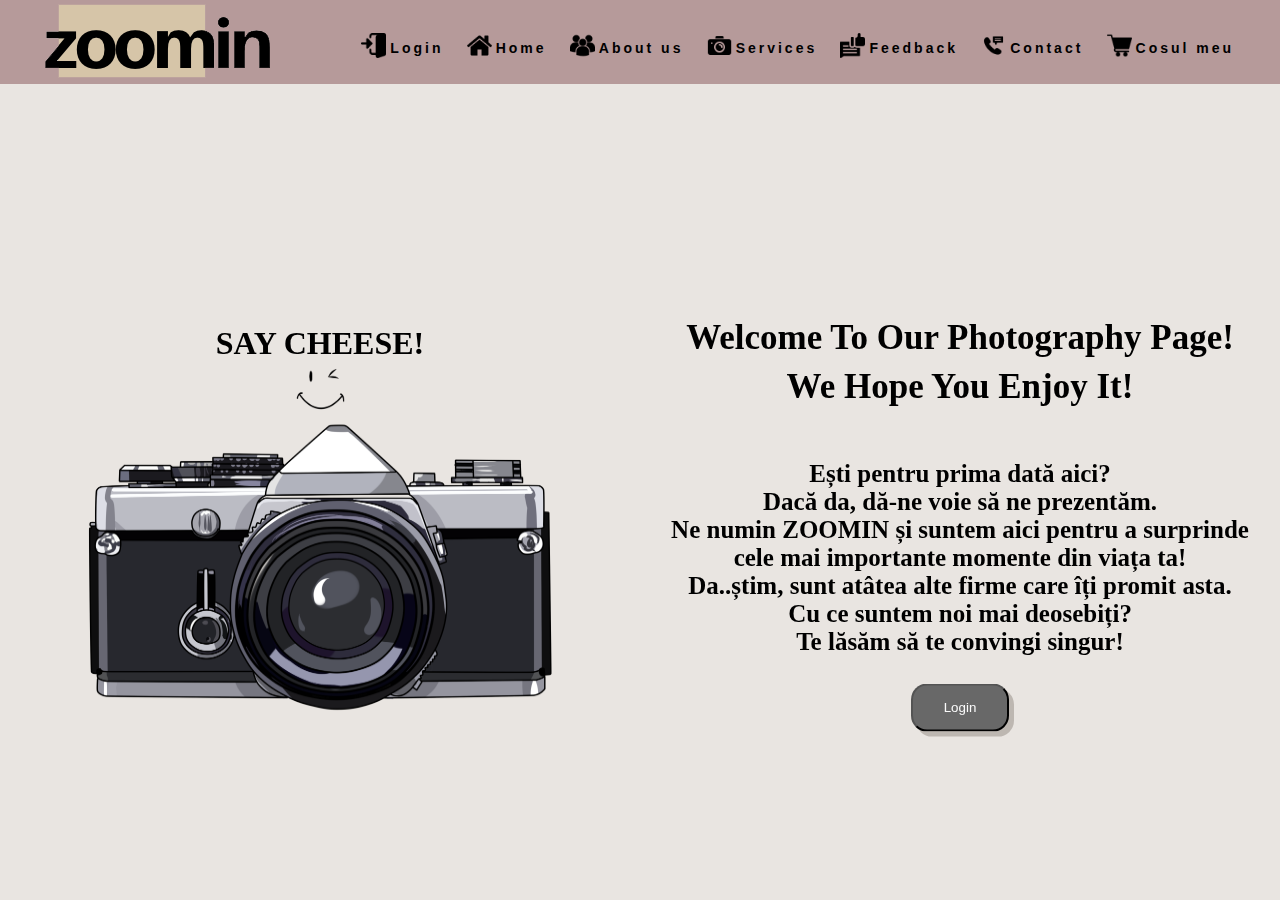
<file: Licenta.html>
﻿<!DOCTYPE html>

<html lang="en" xmlns="http://www.w3.org/1999/xhtml">
  <head>
    <meta charset="utf-8" />
    <meta name="viewport" content="width=device-width, initial-scale=1" />
    <title>Home</title>
    <link rel="stylesheet" href="style.css" />
  </head>
  <body>
    <!--menu bar-->
    <nav>
      <div class="logo">
        <img src="poze/icon.png" />
      </div>
      <ul class="nav-links">
        <li>
          <img
            class="icon2"
            src="poze\login.png"
            alt="login icon"
            style="width: 25px; height: 25px"
          /><a href="Login.html">Login</a>
        </li>
        <li>
          <img
            class="icon2"
            src="poze\home.png"
            alt="home icon"
            style="width: 25px; height: 25px"
          /><a href="Licenta.html">Home</a>
        </li>
        <li>
          <img
            class="icon2"
            src="poze\about.png"
            alt="about us icon"
            style="width: 25px; height: 25px"
          /><a href="AboutUs.php">About us</a>
        </li>
        <li>
          <img
            class="icon2"
            src="poze\camera.png"
            alt="services icon"
            style="width: 25px; height: 25px"
          /><a href="Services.php">Services</a>
        </li>
        <li>
          <img
            class="icon2"
            src="poze\feedback.png"
            alt="feedback icon"
            style="width: 25px; height: 25px"
          /><a href="Feedback.php">Feedback</a>
        </li>
        <li>
          <img
            class="icon2"
            src="poze\contact.png"
            alt="contact icon"
            style="width: 25px; height: 25px"
          /><a href="Contact.php">Contact</a>
        </li>
        <li>
          <img
            class="icon2"
            src="poze\cart.png"
            alt="cart icon"
            style="width: 25px; height: 25px"
          /><a href="Cos.html">Cosul meu</a>
        </li>
      </ul>
      <div class="burger">
        <!--aici se afla cele 3 liniute care apar pe marginea din dreapta la varianta mobile-->
        <div class="line1"></div>
        <div class="line2"></div>
        <div class="line3"></div>
      </div>
    </nav>
    <script src="navigation.js"></script>
    <!--home section-->
    <div class="split left">
      <div class="centered">
        <h1>SAY CHEESE!</h1>
        <img class="smilephoto" src="poze\smile1.png" alt="smile image" />
        <img class="cameraphoto" src="poze\cameraph.png" alt="camera image" />
      </div>
    </div>
    <div class="split right">
      <div class="centered">
        <h1 class="big-title">
          Welcome to our photography page!<br />
          We hope you enjoy it!
          <br /><br />
        </h1>
        <h4 class="texthome">
          Ești pentru prima dată aici? <br />Dacă da, dă-ne voie să ne
          prezentăm.<br />Ne numin ZOOMIN și suntem aici pentru a surprinde cele
          mai importante momente din viața ta! <br />Da..știm, sunt atâtea alte
          firme care îți promit asta.<br />Cu ce suntem noi mai deosebiți?
          <br />Te lăsăm să te convingi singur! <br /><br />
        </h4>
        <div class="homelogin">
          <input
            type="button"
            value="Login"
            class="butonhome"
            onclick="location.href='Login.html';"
          />
        </div>
      </div>
    </div>
  </body>
</html>
</file>
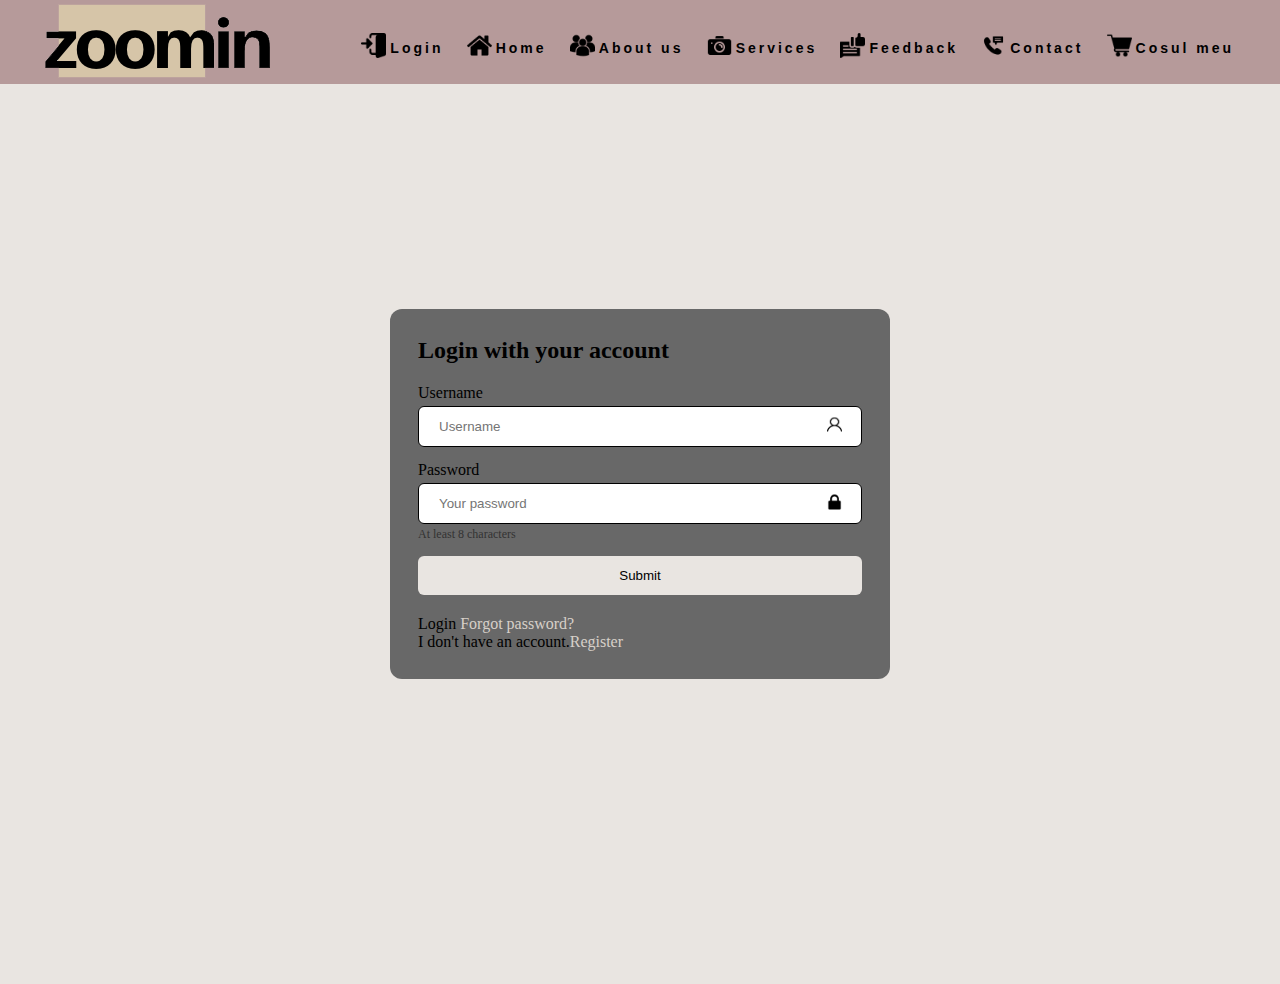
<file: Login.html>
﻿<!DOCTYPE html>

<html lang="en" xmlns="http://www.w3.org/1999/xhtml">
  <head>
    <meta charset="utf-8" />
    <meta name="viewport" content="width=device-width, initial-scale=1" />
    <link
      href="https://unpkg.com/boxicons@2.1.2/css/boxicons.min.css"
      rel="stylesheet"
    />
    <title>Login</title>
    <link rel="stylesheet" href="style.css" />
  </head>
  <body class="loginbody">
    <!--menu bar-->
    <nav>
      <div class="logo">
        <img src="poze/icon.png" />
      </div>
      <ul class="nav-links">
        <li>
          <img
            class="icon2"
            src="poze\login.png"
            alt="login icon"
            style="width: 25px; height: 25px"
          /><a href="Login.html">Login</a>
        </li>
        <li>
          <img
            class="icon2"
            src="poze\home.png"
            alt="home icon"
            style="width: 25px; height: 25px"
          /><a href="Licenta.html">Home</a>
        </li>
        <li>
          <img
            class="icon2"
            src="poze\about.png"
            alt="about us icon"
            style="width: 25px; height: 25px"
          /><a href="AboutUs.php">About us</a>
        </li>
        <li>
          <img
            class="icon2"
            src="poze\camera.png"
            alt="services icon"
            style="width: 25px; height: 25px"
          /><a href="Services.php">Services</a>
        </li>
        <li>
          <img
            class="icon2"
            src="poze\feedback.png"
            alt="feedback icon"
            style="width: 25px; height: 25px"
          /><a href="Feedback.php">Feedback</a>
        </li>
        <li>
          <img
            class="icon2"
            src="poze\contact.png"
            alt="contact icon"
            style="width: 25px; height: 25px"
          /><a href="Contact.php">Contact</a>
        </li>
        <li>
          <img
            class="icon2"
            src="poze\cart.png"
            alt="cart icon"
            style="width: 25px; height: 25px"
          /><a href="Cos.php">Cosul meu</a>
        </li>
      </ul>
      <div class="burger">
        <!--aici se afla cele 3 liniute care apar pe marginea din dreapta la varianta mobile-->
        <div class="line1"></div>
        <div class="line2"></div>
        <div class="line3"></div>
      </div>
    </nav>
    <script src="navigation.js"></script>
    <!--login section-->
    <section class="loginsection">
      <div class="container1">
        <form
          action="Login.php"
          class="login active"
          method="post"
          autocomplete="off"
        >
          <h2 class="titlu">Login with your account</h2>
          <!--<div class="form-group">
                        <label for="email">Email</label>
                        <div class="input-group">
                            <input type="email" id="email" placeholder="Email adress" />
                            <i class='bx bx-envelope'></i>
                        </div>
                </div>-->
          <div class="form-group">
            <label for="username">Username</label>
            <div class="input-group">
              <input
                type="text"
                name="username"
                id="username"
                placeholder="Username"
              />
              <i> <img src="poze/user-img.png" width="15px" /></i>
            </div>
          </div>
          <div class="form-group">
            <label for="password">Password</label>
            <div class="input-group">
              <input
                type="password"
                name="password"
                pattern=".{8,}"
                id="password"
                placeholder="Your password"
              />
              <i><img src="poze/lock-img.png" width="15px" /></i>
            </div>
            <span class="help-text">At least 8 characters</span>
          </div>
          <input type="submit" class="btn-submit" />Login
          <a href="#" class="login-buttons">Forgot password?</a>
          <p>
            I don't have an account.<a
              href="#"
              onclick="switchForm('register',event)"
              class="login-buttons"
              >Register</a
            >
          </p>
        </form>

        <form
          action="Registration.php"
          class="register"
          method="post"
          autocomplete="off"
        >
          <h2 class="titlu">Register your account</h2>
          <div class="form-group">
            <label for="username">Username</label>
            <div class="input-group">
              <input
                type="text"
                id="username"
                name="username"
                placeholder="Username"
              />
              <i><img src="poze/user-img.png" width="15px" /></i>
            </div>
          </div>
          <div class="form-group">
            <label for="email">Email</label>
            <div class="input-group">
              <input
                type="email"
                id="email"
                name="email"
                placeholder="Email adress"
              />
              <i><img src="poze/mail-icon.png" width="15px" /></i>
            </div>
          </div>
          <div class="form-group">
            <label for="password">Password</label>
            <div class="input-group">
              <input
                type="password"
                name="password"
                pattern=".{8,}"
                id="password"
                placeholder="Your password"
              />
              <i><img src="poze/lock-img.png" width="15px" /></i>
            </div>
            <span class="help-text">At least 8 characters</span>
          </div>
          <!-- <div class="form-group">
                    <label for="password">Confirm password</label>
                    <div class="input-group">
                        <input type="password" id="confirm-password" name="password" placeholder="Enter password again" />
                        <i class='bx bx-lock-alt'></i>
                    </div>
                            <span class="help-text">Confirm password must be the same with password</span>
                </div>-->
          <input type="submit" class="btn-submit" />Register
          <p>
            I already have an account.<a
              class="login-buttons"
              href="#"
              onclick="switchForm('login',event)"
              >Login</a
            >
          </p>
        </form>
      </div>
    </section>
    <script src="login.js"></script>
  </body>
</html>
</file>
<file: style.css>
﻿* {
    padding: 0;
    margin: 0;
    box-sizing: border-box;
}

body {
    overflow-x: hidden;
    /*sa ascundem bara de scroll stanga dreapta de jos*/
    background-color: #e9e5e1;
}

/*menu bar*/
nav {
    display: flex;
    justify-content: space-around;
    align-items: center;
    min-height: 8vh;
    background-color: #B69A9A;
    font-family: Verdana, Geneva, Tahoma, sans-serif;
}

.logo {
    /*pentru cand o sa am un logo, acum fac dupa tutorialul responsive navigation bar tutorial*/
    margin-top: 3px;
    color: rgb(0, 0, 0);
    text-transform: uppercase;
    letter-spacing: 5px;
    font-size: 20px;
}

.nav-links {
    display: flex;
    justify-content: space-around;
    width: 70%;
}

.nav-links li {
    list-style: none;
}

.nav-links a {
    color: rgb(0, 0, 0);
    text-decoration: none;
    letter-spacing: 3px;
    font-weight: bold;
    font-size: 14px;
}

.burger {
    display: none;
    cursor: pointer;
}

.burger div {
    width: 25px;
    height: 3px;
    background-color: rgb(0, 0, 0);
    margin: 5px;
    transition: all 0.3s ease;
}

li a {
    transition: all ease-in-out 250ms;
}

li a:hover {
    color: white;
    transition: all ease-in-out 250ms;
}

@media screen and (max-width:1024px) {
    .nav-links {
        width: 60%;
        /*ca atunci cand se face pagina mai mica sa existe spatiu mai mare intre cuvintele care reprezinta paginile*/
    }
}

@media screen and (max-width:768px) {
    body {
        overflow-x: hidden;
    }

    .nav-links {
        position: absolute;
        right: 0px;
        height: 92vh;
        top: 8vh;
        background-color: #B69A9A;
        display: flex;
        flex-direction: column;
        align-items: center;
        width: 20%;
        transform: translateX(100%);
        transition: transform 0.5s ease-in;
        z-index: 99999;
    }

    .nav-links li {
        opacity: 0;
    }

    .burger {
        display: block;
    }
}

.nav-active {
    transform: translateX(0%);
}

/*creem animatie pentru bara de navigare din dreapta*/
@keyframes navLinkFade {
    from {
        opacity: 0;
        transform: translateX(50px);
    }

    to {
        opacity: 1;
        transform: translateX(0px);
    }
}

/*ca sa tranformam burgerul in X*/
.toggle .line1 {
    transform: rotate(-45deg) translate(-5px, 6px);
}

.toggle .line2 {
    opacity: 0;
}

.toggle .line3 {
    transform: rotate(45deg) translate(-5px, -6px);
}

.icon2 {
    position: relative;
    top: 5px;
    left: 4px;
    margin-right: 8px;
}

/*home*/
.butonhome {
    display: inline-block;
    padding: 0.9rem 1.9rem;
    color: #fafafa;
    background-color: darkblue;
    border-radius: 16px;
    text-transform: capitalize;
    transition: 0.3s;
}

.butonhome:hover {
    background-color: #149279;
}

.split {
    height: 100%;
    width: 50%;
    top: 8vh;
    position: fixed;
    z-index: 0;
    padding-top: 20px;
}

.left {
    left: 0;
}

.right {
    right: 0;
}

.centered {
    position: absolute;
    top: 50%;
    left: 50%;
    transform: translate(-50%, -50%);
    text-align: center;
}

.centered .cameraphoto {
    height: 300px;
    width: 500px;
}

.centered .smilephoto {
    height: 50px;
    width: 50px;
}

.big-title {
    width: 600px;
    font-size: 35px;
    color: black;
    text-transform: capitalize;
    line-height: 1.4;
}

.text {
    color: rgba(0, 0, 0, 0.2);
    font-size: 18px;
    margin: 30px 0 40px;
    max-width: 600px;
    line-height: 2.3;
}

.homelogin .butonhome {
    background-color: #686868;
    box-shadow: 5px 5px #bdb7b1;
}

@media screen and (max-width: 1200px) {
    split {
        width: 90%;
        min-width: auto;
        margin: 20px;
        box-shadow: 0 20px 50px rgba(0, 0, 0, 0.2);
    }

    .left {
        top: 50%;
        left: 25%;
        top: 0;
        height: 550px;
        position: relative;
    }

    .right {
        top: 50%;
        /*left: 35%; */
        position: relative;
        width: calc(100% - 350px);
        padding-left: 0px;
        margin-left: 0px;
        padding: 40px;
        height: 550px;
    }
}

@media screen and (max-width: 1200px) {
    .right {
        width: 100%;
        height: auto;
    }
}

/*login*/
.login-buttons {
    /*pentru forgot password si register*/
    color: #d7d0c8;
    transition: all.3s ease;
    text-decoration: none;
}

.login-buttons:hover {
    color: white;
}

.loginsection {
    display: flex;
    justify-content: center;
    align-items: center;
    min-height: 100vh;
    /*margin-top: -40px;*/
}

.container1 {
    max-width: 500px;
    width: 100%;
    position: relative;
}

.login,
.register {
    width: 100%;
    padding: 28px;
    border-radius: 12px;
    background: #686868;
    position: absolute;
    top: 50%;
    transform: translateY(-50%) scale(.8);
    opacity: 0;
    z-index: 100;
    transition: all .3s ease;
    transition-delay: 0s;
    margin-top: -40px;
}

.login,
.register.active {
    transform: translateY(-50%);
    opacity: 1;
    z-index: 200;
    transition-delay: .3s;
}

.titlu {
    font-size: 24px;
    font-weight: 600;
    margin-bottom: 20px;
}

.form-group {
    margin-bottom: 14px;
}

.form-group label {
    display: inline-block;
    margin-bottom: 4px;
}

.input-group {
    width: 100%;
    position: relative;
}

.input-group input {
    padding: 12px 40px 12px 20px;
    outline: none;
    border-radius: 6px;
    border: 1px solid black;
    width: 100%;
    transition: all.3s ease;
}

/*Validation*/
.input-group input:focus,
.input-group input:not(:placeholder-shown) {
    /*sa se coloreze partea de input cand introducem ceva la email si parola*/
    border-color: darkblue;
    background: #e5cde5;
}

.input-group input:focus {
    /*sa se faca un efect de hover cand punem input la email si parola*/
    box-shadow: 0 0 0 4px #149279;
}

.input-group input:valid:not(:placeholder:shown) {
    border-color: #2fad0d;
}

.input-group input:valid:not(:placeholder:shown) {
    border-color: #e32525;
}

.input-group input:focus:valid {
    box-shadow: 0 0 0 4px #2fad0d;
}

.input-group input:focus:invalid {
    box-shadow: 0 0 0 4px #e32525;
}

.input-group i {
    position: absolute;
    top: 50%;
    transform: translateY(-50%);
    right: 20px;
    color: black;
    pointer-events: none;
    transition: all.3s ease;
}

.form-group .help-text {
    font-size: 12px;
    color: #333;
}

.btn-submit {
    padding: 12px 0;
    display: block;
    width: 100%;
    color: black;
    border-radius: 6px;
    cursor: pointer;
    transition: all .3s ease;
    border: none;
    font-weight: 500;
    background: #e9e5e1;
    margin-bottom: 20px;
}

.btn-submit:hover {
    background: #BDB7B1;
}

/*about us*/
.section2 {
    font-size: 10px;
    font-family: Rockwell;
    padding: 160px 0;
}

.heading {
    /*meet the team*/
    text-transform: uppercase;
    font-size: 50px;
    letter-spacing: 3px;
    margin-top: -150px;
    margin-right: -3px;
    margin-bottom: -5px;
    text-align: center;
    position: relative;
}

.card-wrapper {
    display: flex;
    align-items: center;
    align-content: center;
    flex-direction: column;
}

.card {
    width: 320px;
    background-color: #ebeef8;
    display: flex;
    flex-direction: column;
    align-items: center;
    justify-content: center;
    margin: 30px 0;
    box-shadow: 8px 8px 45px rgba(0, 0, 0, 0.2);
}

.card .card-img {
    width: 100%;
    height: 400px;
    object-fit: cover;
    clip-path: polygon(0 0, 100% 0, 100% 65%, 0% 100%);
    /*de pe https://bennettfeely.com/clippy/ */
}

.profile-img {
    width: 240px;
    height: 240px;
    object-fit: cover;
    border-radius: 50%;
    margin-top: -170px;
    z-index: 999;
    /*il pune in fata la imaginea de fundal*/
    border: 15px solid #ebeef8;
}

.card h1 {
    font-size: 40px;
    color: #333;
    margin: 20px 0;
}

.job-title {
    color: #777;
    font-size: 20px;
    font-weight: 300;
}

.about {
    font-size: 20px;
    margin: 20px 0;
    font-style: italic;
    text-align: center;
    color: #333;
}

.card .buton {
    padding: 10px 25px;
    background-color: #455ae3;
    border-radius: 30px;
    margin: 15px 0;
    text-transform: uppercase;
    color: #eee;
    font-size: 15px;
    transition: all .5s;
}

.card .buton:hover {
    transform: translateY(-2px);
    box-shadow: 8px 8px 30px rgba(0, 0, 0, .2);
}

.card .buton:active {
    transform: translateY(0);
    box-shadow: none;
}

.social-media {
    width: 100%;
    list-style: none;
    display: flex;
    justify-content: space-evenly;
    padding: 30px;
    margin-top: -25px;
}

.social-media .img {
    font-size: 50px;
}

/*minutul 25:30-29:00pt social media icons*/

@media screen and (min-width: 700px) {
    .card-wrapper {
        flex-direction: row;
        flex-wrap: wrap;
        justify-content: center;
        align-items: center;
    }

    .card {
        margin: 30px;
        transition: transform .5s;
    }
}

.card:hover {
    transform: scale(1.06);
    /*cand mouse-ul trece peste un angajat, iasa in relief partea lui*/
}

/*servicii*/
.servicii {
    min-height: 100vh;
    display: flex;
    justify-content: center;
    align-items: center;
}

.containerservices {
    position: relative;
    display: flex;
    flex-wrap: wrap;
    justify-content: center;
    align-items: center;
    width: 100%;
    height: 100vh;
}

.service {
    display: flex;
    flex-wrap: wrap;
}

.service .service-card {
    z-index: 1;
    background: #686868;
    position: relative;
    width: 300px;
    height: 400px;
    margin: 40px;
    border-radius: 10px;
}

.service .service-card::before {
    content: '';
    background: #BDB7B1;
    position: absolute;
    display: block;
    left: 0;
    width: 50%;
    height: 100%;
    border-top-left-radius: 10px;
    border-bottom-left-radius: 10px;
}

.service .service-card .service-img {
    z-index: 1;
    position: absolute;
    max-width: 250px;
    top: 30%;
    left: 50%;
    transform: translate(-50%, -50%);
}

.service .service-card .name {
    z-index: 2;
    color: black;
    font-weight: bold;
    position: absolute;
    width: 100%;
    text-align: center;
    bottom: 130px;
    font-size: 25px;
    letter-spacing: 1px;
}

.service .service-card .price {
    z-index: 2;
    color: black;
    position: absolute;
    width: 100%;
    text-align: center;
    bottom: 80px;
    font-size: 30px;
    font-weight: 300;
}

.service .service-card .popup-btn {
    z-index: 2;
    color: #fff;
    background: #555;
    position: absolute;
    bottom: 20px;
    left: 50%;
    transform: translateX(-50%);
    font-size: 14px;
    text-transform: uppercase;
    text-decoration: none;
    letter-spacing: 1px;
    padding: 10px 15px;
    border-radius: 20px;
    cursor: pointer;
}

/*style pt popup*/
.service .popup-view {
    z-index: 2;
    background: rgba(255, 255, 255, 0.5);
    position: fixed;
    top: 0;
    right: 0;
    bottom: 0;
    left: 0;
    display: flex;
    justify-content: center;
    align-items: center;
    opacity: 0;
    visibility: hidden;
    transition: 0.5s;
}

.service .popup-view.active {
    opacity: 1;
    visibility: visible;
}

.service .popup-card {
    position: relative;
    display: flex;
    width: 740px;
    height: 500px;
    margin: 20px;
}

.popup-card .mySlides .imgpopup {
    height: 500px;
    width: 100%;
    border-radius: 10px;
}

.service .popup-card .service-img {
    z-index: 2;
    background: #1D212B;
    position: relative;
    display: flex;
    justify-content: center;
    align-items: center;
    width: 45%;
    height: 90%;
    transform: translateY(25px);
    border-top-left-radius: 10px;
    border-bottom-left-radius: 10px;
}

.service .popup-card .service-img img {
    z-index: 2;
    position: relative;
    width: 350px;
    left: -50px;
}

.service .popup-card .infoservice {
    z-index: 2;
    background: #B69A9A;
    display: flex;
    flex-direction: column;
    width: 55%;
    height: 100%;
    box-sizing: border-box;
    padding: 40px;
    border-radius: 10px;
}

.service .popup-card .close-btn {
    color: black;
    z-index: 3;
    position: absolute;
    right: 0;
    font-size: 20px;
    margin: 20px;
    cursor: pointer;
}

.service .popup-card .infoservice h2 {
    font-size: 30px;
    line-height: 20px;
    margin: 10px;

}

.service .popup-card .infoservice h2 span {
    font-size: 15px;
    text-transform: uppercase;
    letter-spacing: 2px;
}

.service .popup-card .infoservice p {
    font-size: 15px;
    margin: 10px;
}

.service .popup-card .infoservice .price {
    font-size: 25px;
    font-weight: 300;
    margin: 10px;
}

.service .popup-card .infoservice .add-cart-btn {
    color: #fff;
    background: #009DD2;
    font-size: 16px;
    font-weight: 600;
    text-align: center;
    text-decoration: none;
    margin: 10px auto;
    padding: 10px 50px;
    border-radius: 20px;
}

.service .popup-card .infoservice .more-photos {
    color: #009DD2;
    font-size: 16px;
    text-align: center;
    font-weight: 600;
    text-transform: uppercase;
}

@media (max-width: 900px) {
    .service .popup-card {
        flex-direction: column;
        width: 550px;
        height: auto;
    }

    .service .popup-card .imgpopup {
        z-index: 3;
        width: 100%;
        height: 300px;
        transform: translateX(0);
        border-bottom-left-radius: 0;
        border-top-left-radius: 10px;
        border-top-right-radius: 10px;
    }

    .service .popup-card .imgpopup img {
        left: initial;
        max-width: 100%;
    }

    .service .popup-card .infoservice {
        width: 100%;
        height: auto;
        padding: 20px;
        border-top-left-radius: 0;
        border-top-right-radius: 0;
    }

    .service .popup-card .infoservice h2 {
        margin: 20px 5px 5px 5px;
        font-size: 25px;
    }

    .service .popup-card .infoservice h2 span {
        font-size: 10px;
    }

    .service .popup-card .infoservice p {
        margin: 5px;
        font-size: 13px;
    }

    .service .popup-card .infoservice .price {
        margin: 5px;
        font-size: 30px;
    }

    .service .popup-card .infoservice .add-cart-btn {
        margin: 5px auto;
        padding: 5px 40px;
        font-size: 14px;
    }

    .service .popup-card .infoservice .more-photos {
        font-size: 14px;
    }

    .service .popup-card .close-btn {
        z-index: 4;
    }
}

/*pagina feedback*/
.feedback {
    display: flex;
    justify-content: center;
    align-items: center;
    min-height: 90vh;
    height: 100%;
}

.containerfb {
    position: relative;
    min-width: 1100px;
    min-height: 550px;
    display: flex;
    z-index: 1000;
}

.containerfb .feedbackInfo {
    position: absolute;
    top: 40px;
    width: 350px;
    height: calc(100%-80px);
    height: 465px;
    z-index: 1;
    background: #686868;
    padding: 40px;
    display: flex;
    justify-content: center;
    flex-direction: column;
    justify-content: space-between;
    box-shadow: 0 20px 25px rgba(0, 0, 0, 0.15);
}

.containerfb .feedbackInfo h2 {
    color: #fff;
    font-size: 24px;
    font-weight: 500;
}

.containerfb .feedbackInfo p.pfeedback {
    color: #fff;
    position: relative;
    display: flex;
    text-align: left;
    margin: 20px 0;
}

.containerfb .feedbackForm {
    position: absolute;
    padding: 70px 50px;
    padding-left: 250px;
    margin-left: 150px;
    width: calc(100%-150px);
    width: 950px;
    height: 100%;
    background: #BDB7B1;
    box-shadow: 0 50px 50px rgba(0, 0, 0, 0.25);
}

.containerfb .feedbackForm h2 {
    color: #686868;
    font-size: 24px;
    font-weight: 500;
}

.containerfb .feedbackForm .formBox {
    position: relative;
    display: flex;
    justify-content: space-between;
    flex-wrap: wrap;
    padding-top: 30px;
}

.containerfb .feedbackForm .formBox .inputBox {
    position: relative;
    margin-bottom: 35px;
}

.containerfb .feedbackForm .formBox .inputBox.w1 {
    width: 47%;
}

.containerfb .feedbackForm .formBox .inputBox.w2 {
    width: 100%;
}

.containerfb .feedbackForm .formBox .inputBox input,
.containerfb .feedbackForm .formBox .inputBox textarea,
.containerfb .feedbackForm .formBox .inputBox .select {
    width: 100%;
    resize: none;
    padding: 5px 0;
    font-size: 18px;
    font-weight: 300;
    color: #333;
    border: none;
    outline: none;
    border-bottom: 1px solid black;
}

.containerfb .feedbackForm .formBox .inputBox textarea {
    height: 120px;
}

.containerfb .feedbackForm .formBox .inputBox span {
    position: absolute;
    left: 0;
    padding: 5px 0;
    pointer-events: none;
    font-size: 18px;
    font-weight: 300;
    transition: 0.3s;
}

.containerfb .feedbackForm .formBox .inputBox input:focus~span,
.containerfb .feedbackForm .formBox .inputBox input:valid~span,
.containerfb .feedbackForm .formBox .inputBox textarea:focus~span,
.containerfb .feedbackForm .formBox .inputBox textarea:valid~span {
    transform: translateY(-25px);
}

.containerfb .feedbackForm .formBox .inputBox input[type="submit"] {
    position: relative;
    cursor: pointer;
    background: #686868;
    color: #fafafa;
    border: none;
    max-width: 150px;
    padding: 12px;
}

.containerfb .feedbackForm .formBox .inputBox input[type="submit"]:hover {
    background: #b6a89a;
}

@media (max-width: 1200px) {
    .containerfb {
        width: 90%;
        min-width: auto;
        margin: 20px;
        box-shadow: 0 20px 50px rgba(0, 0, 0, 0.2);
    }

    .containerfb .feedbackInfo {
        top: 0;
        height: 550px;
        position: relative;
        box-shadow: none;
    }

    .containerfb .feedbackForm {
        position: relative;
        width: calc(100% - 350px);
        padding-left: 0px;
        margin-left: 0px;
        padding: 40px;
        height: 550px;
        box-shadow: none;
    }
}

@media (max-width: 991px) {
    .feedback::before {
        display: none;
    }

    .containerfb {
        display: flex;
        flex-direction: column-reverse;
    }

    .containerfb .feedbackForm {
        width: 100%;
        height: auto;
    }

    .containerfb .feedbackInfo {
        width: 100%;
        height: auto;
    }
}

@media(max-width:600px) {
    .containerfb .feedbackForm {
        padding: 25px;
    }

    .containerfb .feedbackInfo {
        padding: 25px;
        flex-direction: column;
        align-items: flex-start;
    }

    .containerfb .feedbackForm .formBox .inputBox .w1 {
        width: 100%;
    }
}

/*pagina contact*/
.contact {
    position: relative;
    width: 100%;
    min-height: 100vh;
    padding: 30px;
    overflow: hidden;
    display: flex;
    align-items: center;
    justify-content: center;
}

.form {
    width: 100%;
    max-width: 820px;
    background-color: #BDB7B1;
    border-radius: 10px;
    box-shadow: 0 0 20px 1px rgba(0, 0, 0, 0.1);
    z-index: 1000;
    overflow: hidden;
    display: grid;
    grid-template-columns: repeat(2, 1fr);
}

.contact-form {
    /*background-color: #abbfd4;*/
    background-color: #707070;
    position: relative;
}

.circle {
    width: 100px;
    height: 100px;
    border-radius: 50%;
    background: linear-gradient(135deg, transparent 20%, #B6A89A);
    position: absolute;
}

.circle.one {
    width: 130px;
    height: 130px;
    top: 130px;
    right: -40px;
}

.circle.two {
    width: 80px;
    height: 80px;
    top: 10px;
    right: 30px;
}

.contact-form:before {
    content: "";
    position: absolute;
    width: 26px;
    height: 26px;
    /*background-color: #abbfd4;*/
    background-color: #707070;
    transform: rotate(40deg);
    top: 50px;
    left: -11px;
}

form {
    padding: 36px 35px;
    z-index: 10;
    overflow: hidden;
    position: relative;
}

.title {
    color: #fff;
    font-weight: 500;
    font-size: 24px;
    line-height: 1;
    margin-bottom: 11px;
}

.input-contact {
    position: relative;
    margin: 16px 0;
}

.input {
    width: 100%;
    outline: none;
    border: 2px solid #fafafa;
    background: none;
    padding: 10px 20px;
    color: #fff;
    font-weight: 500;
    font-size: 15px;
    letter-spacing: 0.5px;
    border-radius: 25px;
    transition: 0.3s;
}

textarea.input {
    padding: 13px 20px;
    min-height: 150px;
    border-radius: 22px;
    resize: none;
    overflow-y: auto;
}

.input-contact label {
    position: absolute;
    top: 50%;
    left: 15px;
    transform: translateY(-50%);
    padding: 0 0 6.4px;
    color: #fafafa;
    font-size: 14px;
    font-weight: 400;
    pointer-events: none;
    z-index: 1000;
    transition: 0.5s;
}

.input-contact.textarea label {
    top: 16px;
    transform: translateY(0);
}

.btn {
    padding: 10px 20px;
    background-color: #fff;
    border: 2px solid #fafafa;
    font-size: 15px;
    color: #686868;
    line-height: 1;
    border-radius: 15px;
    outline: none;
    cursor: pointer;
    transition: 0.3s;
    margin: 0;
}

.btn:hover {
    background-color: transparent;
    color: #fff;
}

.input-contact span {
    position: absolute;
    top: 0;
    left: 25px;
    transform: translateY(-50%);
    font-size: 13px;
    padding: 0, 6px;
    color: transparent;
    pointer-events: none;
    z-index: 500;
}

.input-contact span:before,
.input-contact span:after {
    content: "";
    position: absolute;
    width: 10%;
    opacity: 0;
    transition: 0.3s;
    height: 5px;
    background-color: #686868;
    top: 50%;
    transform: translateY(-50%);
}

.input-contact span:before {
    left: 50%;
}

.input-contact span:after {
    right: 50%;
}

.input-contact.focus label {
    top: 0;
    transform: translateY(-50%);
    left: 25px;
    font-size: 13px;
}

.input-contact.focus span:before,
.input-contact.focus span:after {
    width: 50%;
    opacity: 1;
}

.contact-info {
    padding: 36px 35px;
    position: relative;
}

.contact-info .title {
    color: black;
}

.text {
    color: rgb(0, 0, 0);
    margin: 24px 0 32px 0;
}

.information {
    display: flex;
    color: black;
    margin: 11px 0;
    align-items: center;
    font-size: 15px;
}

.icon-contactpage {
    width: 28px;
    margin-right: 11px;
}

.social-media {
    padding: 32px 0 0 0;
}

.social-media p {
    color: #333;
}

.social-icons {
    display: flex;
}

.social-icons a {
    width: 35px;
    height: 35px;
    border-radius: 5px;
    color: #fff;
    text-align: center;
    line-height: 35px;
    margin-right: 30px;
    transition: .3s;
}

.social-icons a:hover {
    transform: scale(1.05);
}

.contact-info:before {
    content: "";
    position: absolute;
    width: 110px;
    height: 100px;
    border: 22px solid #686868;
    border-radius: 50%;
    bottom: -77px;
    right: 50px;
    opacity: 0.5;
}

.big-circle {
    position: absolute;
    width: 500px;
    height: 500px;
    border-radius: 50%;
    background: linear-gradient(to bottom, #d7d0c8, #686868);
    bottom: 50%;
    right: 50%;
    transform: translate(-40%, 38%);
}

.big-circle:after {
    content: "";
    position: absolute;
    width: 360px;
    height: 360px;
    background-color: #e9e5e1;
    border-radius: 50%;
    top: 65px;
    left: 60px;
    top: calc(50% -180px);
    left: calc(50% -180px);
}

@media(max-width: 850px) {
    .form {
        grid-template-columns: 1fr;
    }

    .contact-info:before {
        bottom: initial;
        top: -75px;
        right: 65px;
        transform: scale(0.95);
    }

    .contact-form:before {
        top: -13px;
        left: initial;
        right: 70px;
    }

    .big-circle {
        bottom: 75%;
        transform: scale(0.9) translate(-40%, 30%);
        right: 50%;
    }

    .text {
        margin: 16px 0 24px 0;
    }

    .social-media {
        padding: 24px 0 0 0;
    }
}

@media(max-width: 480px) {
    .contact {
        padding: 24px;
    }

    .contact-info:before {
        display: none;
    }

    .big-circle {
        display: none;
    }

    form,
    .contact-info {
        padding: 27px, 25px;
    }

    .text,
    .information,
    .social-media p {
        font-size: 12px;
    }

    .title {
        font-size: 18px;
    }

    .social-icons a {
        width: 30px;
        height: 30px;
        line-height: 30px;
    }

    .socials-contactpage {
        width: 23px;
    }

    .input {
        padding: 7px, 19px;
    }

    .btin {
        padding: 7px 19px;
    }
}


/*cos
.btncos{
    border:none;
    background:none;
    font:inherit;
    cursor:pointer;
}
.input-default{
    font:inherit;
    width:100%;
}
.inputcos:focus{
    outline: 2px solid #333;
}
.containercos{
    max-width:1440px;
    min-height:100vh;
    margin:auto;
    display:flex;
    flex-direction:column;
}
.item-flex{
    display:flex;
    flex-grow:1;
}
.checkout{
    width: 70%;
    padding: 40px;
    background: #e9e5e1;
    border-right: 1px solid black;
}*/

/*cart section*/
.cart {
    width: 100%;
    display: flex;
    flex-direction: column;
    justify-content: center;
}

.cart-item-box {
    padding: 40px 60px;
    margin-bottom: auto;
}

.product-cart:not(:last-child) {
    margin-bottom: 20px;
}

.product-item {
    margin-top: 15px;
}

.product-cart .cart {
    position: relative;
    display: flex;
    /*align-items: flex-start;*/
    align-items: center;
    gap: 20px;
}

.cart .detail .product-name {
    font-weight: 600;
    font-size: 15px;
    margin-bottom: 10px;
}

.cart .detail .wrappercos {
    gap: 20px;
}

.cart-submit-button {
    border: 0;
    background-color: transparent;
    font-weight: bold;
    font-size: 14;
}

.wrappercos {
    align-content: center;
    align-items: center;
    justify-content: center;
}

.discount-token {
    padding: 40px 60px;
    border-top: 1px solid black;
    border-bottom: 1px solid black;
}

.wrapper-flex {
    display: flex;
    align-items: center;
    gap: 30px;
}

.wrapper-flex input {
    padding: 12px 15px;
    font-weight: 600;
    letter-spacing: 2px;
}

.btn-outline {
    padding: 10px;
    border: 1px solid black;
    color: white;
}

.btn-outline:hover {
    background: #BDB7B1;
    color: white;
}

.total {
    font-size: 18px;
    font-weight: 700;
    color: #353935;
}

.section-heading {
    text-align: center;
    padding-bottom: 30px;
}

@media(max-width:1200px) {
    .item-flex {
        flex-direction: column-reverse;
    }

    .checkout {
        width: 100%;
        border-right: none;
    }

    .btn-primary {
        width: 100%;
    }

    .cart {
        display: grid;
        grid-template-columns: 1fr 1fr;
        width: 100%;
        border-bottom: 1px solid black;
    }

    .cart .wrappercos {
        margin-top: auto;
    }

    .cart .cart-item-box {
        border-right: 1px solid black;
        margin-bottom: 0;
    }

    .discount-token {
        border-top: none;
    }
}

@media(max-width:768px) {
    .cart {
        grid-template-columns: 1fr;
    }

    .discount-token {
        border-top: 1px solid #dcdcdc;
    }

    .wrapper-flex {
        gap: 20px;
    }
}

@media(max-width: 567px) {

    .payment-method,
    .input-flex {
        flex-direction: column;
        gap: 20px;
    }

    .payment-method .method {
        width: 100%;
    }

    .input-flex .expire-date,
    .input-flex .cvv {
        width: 100%;
    }

    .expire-date .input-flex {
        flex-direction: row;
    }
}

/*Image slider*/
.mySlides {
    display: none;
}

.slideshow-container {
    max-width: 80%;
    position: relative;
    margin: auto;
}

.prev,
.next {
    cursor: pointer;
    position: absolute;
    top: 50%;
    width: auto;
    padding: 16px;
    margin-top: -22px;
    color: white;
    font-weight: bold;
    font-size: 18px;
    transition: 0.6s ease;
    border-radius: 0 3px 3px;
    user-select: none;
}

.next {
    right: 0;
    border-radius: 3px 0 0 3px;
}

.prev:hover,
.next:hover {
    background-color: rgba(0, 0, 0, 0.8);
}

.text {
    color: #f2f2f2;
    font-size: 15px;
    padding: 8px 12px;
    position: absolute;
    width: 100%;
    text-align: center;
    bottom: 8px;
}

.numbertext {
    color: #f2f2f2;
    font-size: 12px;
    padding: 8px 12px;
    position: absolute;
    top: 0;
}

@media only screen and (max-width:300px) {

    .prev,
    .next,
    .text {
        font-size: 11px;
    }
}

@media only screen and (max-width:500px) {

    .prev,
    .next,
    .text {
        font-size: 14px;
    }
}

/*Booking
.containerbooking {
    font-weight: 400;
    color: #fff;
    letter-spacing: 1px;
    background-color: #D7D0C8;
    margin: 100px;
    box-shadow:10px 15px 20px #BDB7B1;
    display:grid;
    grid-template-columns:40% 60%;
}*/

.headingbook {
    font-size: 35px;
    text-transform: uppercase;
}

.containerbook-form {
    padding: 20px 0;
    margin: 0 auto;
    color: #686868;
}

.bookform p {
    font-weight: 600;
}

.form-field {
    display: flex;
    justify-content: space-between;
}

input,
select {
    padding: 10px 15px;
}

.btnbook {
    background-color: #686868;
    color: #fff;
    padding: 10px 20px;
    border: none;
    font-size: 18px;
    border-radius: 100px;
    box-shadow: 7px 10px 12px rgba(0, 0, 0, .1);
    cursor: pointer;
    transition: all .3s;
}

.btnbook:hover {
    transform: scale(1.03);
    box-shadow: 10px 12px 15px rgba(0, 0, 0, .3);
}

@media (max-width: 1200px) {
    .containerbooking {
        width: 90%;
        min-width: auto;
        margin: 20px;
    }

    .containerfb .containerbook-form {
        position: relative;
        width: calc(100% - 350px);
        padding-left: 0px;
        margin-left: 0px;
        padding: 40px;
        height: 550px;
        box-shadow: none;
    }
}

@media (max-width: 991px) {
    .booking::before {
        display: none;
    }

    .containerbooking {
        display: flex;
        flex-direction: column-reverse;
    }

    .containerbooking .containerbook-form {
        width: 100%;
        height: auto;
    }

    .containerfb .containerbook-time {
        width: 100%;
        height: auto;
    }
}

/*Admin*/
.admintable1,
.admintable2,
.admintable3 {
    border: 1px solid #bdc3c7;
    box-shadow: 2px 2px 12px rgba(0, 0, 0, 0.2), -1px -1px 8px rgba(0, 0, 0, 0.2);
    margin-left: auto;
    margin-right: auto;
}

tr {
    transition: all .2s ease-in;
    cursor: pointer;
}

th,
td {
    padding: 12px;
    text-align: left;
    border-bottom: 1px solid #ddd;
}

.tableheader {
    background-color: #686868;
    color: #fff;
}

.h1admin {
    font-weight: 600;
    text-align: center;
    color: #686868;
    padding: 10px 0px;
}

tr:hover {
    background-color: #f5f5f5;
    transform: scale(1.02);
    box-shadow: 2px 2px 12px rgba(0, 0, 0, 0.2), -1px -1px 8px rgba(0, 0, 0, 0.2);
}

.tableheader:hover {
    background-color: #B69A9A;
    transform: scale(1.02);
    box-shadow: 2px 2px 12px rgba(0, 0, 0, 0.2), -1px -1px 8px rgba(0, 0, 0, 0.2);
}

@media only screen and (max-width: 1150px),
(min-device-width: 768px) and (max-device-width: 1024px) {

    /* Force table to not be like tables anymore */
    table,
    thead,
    tbody,
    th,
    td,
    tr {
        display: block;
    }

    /* Hide table headers (but not display: none;, for accessibility) */
    thead tr {
        position: absolute;
        top: -9999px;
        left: -9999px;
    }

    tr {
        border: 1px solid #ccc;
    }

    td {
        /* Behave  like a "row" */
        border: none;
        border-bottom: 1px solid #eee;
        position: relative;
        padding-left: 50%;
    }

    td:before {
        /* Now like a table header */
        position: absolute;
        /* Top/left values mimic padding */
        top: 6px;
        left: 6px;
        width: 45%;
        padding-right: 10px;
        white-space: nowrap;
    }

    /*
	Label the data
	*/
    /*.admintable1 :nth-of-type(1):before {
            content: "ID";
        }*/

    .admintable1 td:nth-of-type(2):before {
        content: "Nume Serviciu";
    }

    .admintable1 td:nth-of-type(3):before {
        content: "Descriere";
    }

    .admintable1 td:nth-of-type(4):before {
        content: "Numar fotografii";
    }

    .admintable1 td:nth-of-type(5):before {
        content: "Timp";
    }

    .admintable1 td:nth-of-type(6):before {
        content: "Numar tinute";
    }

    .admintable1 td:nth-of-type(7):before {
        content: "Pret";
    }

    .admintable1 td:nth-of-type(8):before {
        content: "Poza0";
    }

    .admintable1 td:nth-of-type(9):before {
        content: "Poza1";
    }

    .admintable1 td:nth-of-type(10):before {
        content: "Poza2";
    }

    .admintable1 td:nth-of-type(11):before {
        content: "Poza3";
    }

    /*.admintable2 :nth-of-type(1):before {
        content: "ID";
    }*/

    .admintable2 td:nth-of-type(2):before {
        content: "Username";
    }

    .admintable2 td:nth-of-type(3):before {
        content: "Email";
    }

    /*.admintable3 :nth-of-type(1):before {
        content: "ID";
    }*/

    .admintable3 td:nth-of-type(2):before {
        content: "Name";
    }

    .admintable3 td:nth-of-type(3):before {
        content: "Email";
    }

    .admintable3 td:nth-of-type(4):before {
        content: "Phone";
    }

    .admintable3 td:nth-of-type(5):before {
        content: "Description";
    }

    .admintable3 td:nth-of-type(6):before {
        content: "Photo";
    }
}

.adminhref {
    color: #686868;
}

.adminhref:hover {
    color: black;
}

/*Inserare*/
.bodyinserare {
    display: flex;
    height: 82vh;
    padding: 10px;
    justify-content: center;
    align-items: center;
}

.bodymodificare {
    display: flex;
    height: 87vh;
    padding: 10px;
    justify-content: center;
    align-items: center;
}

.bodyangajati {
    display: flex;
    height: 70vh;
    padding: 10px;
    justify-content: center;
    align-items: center;
}

.containerinserare {
    max-width: 700px;
    width: 100%;
    padding: 15px 20px;
    background-color: #fff;
}

.containerinserare form .details {
    display: flex;
    flex-wrap: wrap;
    justify-content: space-between;
}

.containerinserare form .details .forinput {
    margin-bottom: 15px;
    width: calc(100%/2 - 20px);
}

.details .forinput .forname {
    display: block;
    font-weight: 500;
    margin-bottom: 5px;
    font-size: 18px;
}

.details .forinput input {
    height: 45px;
    width: 100%;
    outline: none;
    border-radius: 50px;
    border: 1px solid #ccc;
    padding-left: 15px;
    font-size: 16px;
    border-bottom-width: 2px;
    transition: all 0.3s ease;
    background-color: #DCDCDC;
}

.details .forinput input:focus,
.details .forinput input:valid {
    border-color: rgb(0, 0, 0);
}

form .butoninserare input {
    width: 100%;
    outline: none;
    color: black;
    border: none;
    border-radius: 50px;
    font-size: 18px;
    font-weight: 500;
    letter-spacing: 1px;
    background-color: #DCDCDC;
}

form .butoninserare input:hover {
    background-color: #B69A9A;
}

@media(max-width: 584px) {
    .containerinserare {
        max-width: 100%;
    }

    form .details .forinput {
        margin-bottom: 15px;
        width: 100%;
    }

    .containerinserare form details {
        max-height: 300px;
    }
}

.h1inserare {
    font-weight: 600;
    text-align: center;
    font-size: 40px;
    padding: 10px 0px;
}

.booking {
    display: flex;
    justify-content: center;
    align-items: center;
    min-height: 100vh;
}

.containerbooking1 {
    max-width: 500px;
    width: 100%;
    position: relative;
}

.rezerv {
    padding: 5px;

    margin-top: 15px;
    font-size: 20px;

    background-color: #B69A9A;
    border-radius: 5px;

    cursor: pointer;
    transition: all ease-in-out 250ms;
}

.rezerv:hover {
    transition: all ease-in-out 250ms;
    background-color: #8b7070;
}

.trash {
    float: right;
    position: relative;
    left: 35px;
}

.img-box {
    display: flex;
    justify-content: center;
}

.texthome {
    font-size: 25px;
}

.error {
    color: red;
    font-size: 10px;
}

.mass-cos-control {
    background-color: #B69A9A;
    padding: 10px 0px 10px 10px;
    display: flex;
    justify-content: center;
}

.mass-cos-control a {
    text-decoration: none;
}
</file>
